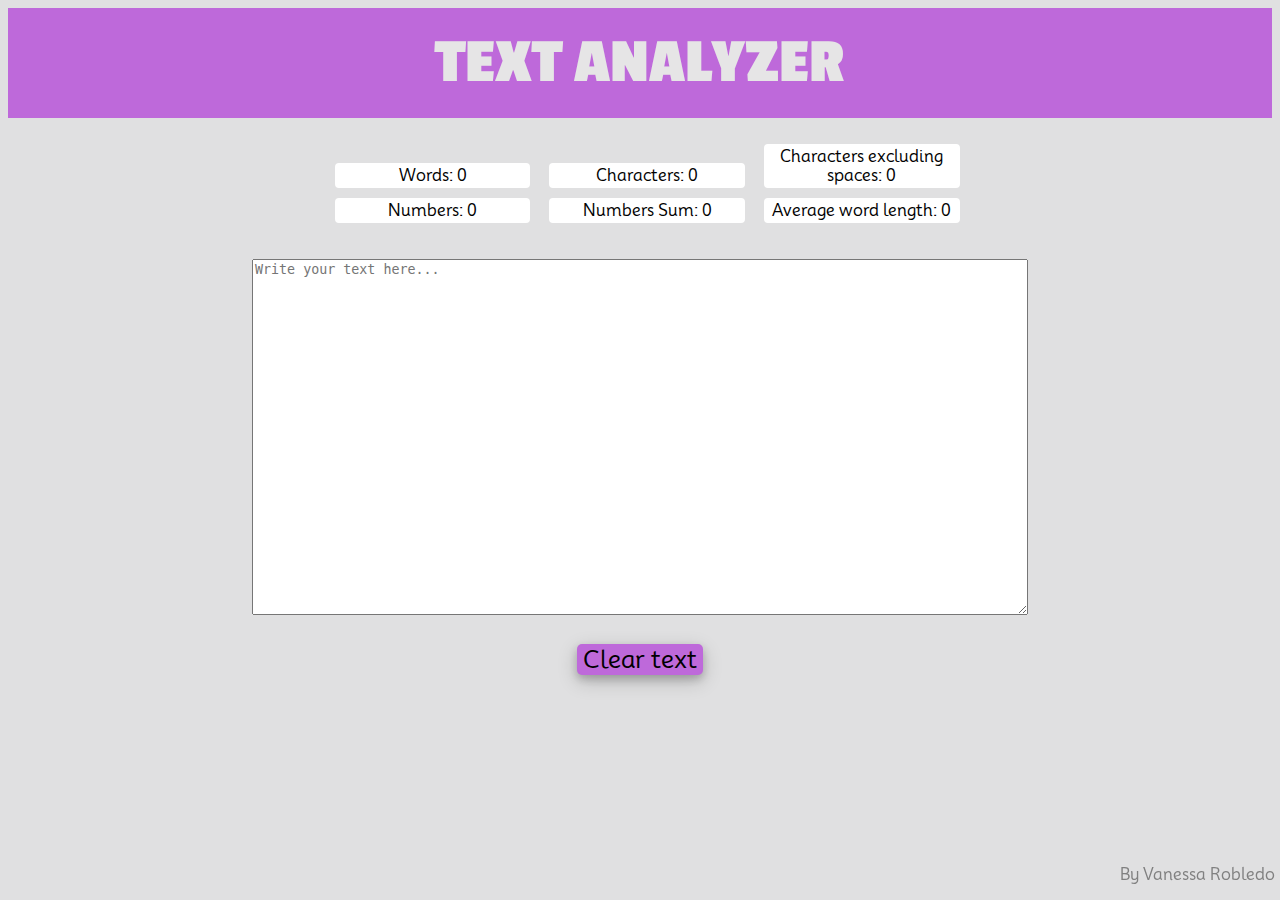
<file: index.html>
<!DOCTYPE html>
<html>

<head>
  <meta charset="utf-8">
  <title>Text Analyzer</title>
  <link rel="stylesheet" href="style.css" />
</head>

<body>
  <header><h1>TEXT ANALYZER</h1></header>

<ul>
  <li data-testid="word-count" class="count"></li>
  <li data-testid="character-count" class="count"></li>
  <li data-testid="character-no-spaces-count" class="count"></li>
  <li data-testid="number-count" class="count"></li>
  <li data-testid="number-sum" class="count"></li>
  <li data-testid="word-length-average" class="count"></li>
</ul>

  <textarea name ="user-input" placeholder="Write your text here..." ></textarea>

  <button id="reset-button"> Clear text</button>

  <footer><p>By Vanessa Robledo</p></footer>
  <script src="index.js" type="module"></script>
</body>
</html>
</file>
<file: style.css>
@import url('https://fonts.googleapis.com/css2?family=Mooli&family=Passion+One&display=swap');

body {
    font-family: 'Mooli', sans-serif;
    background-color: #e0e0e1;
    text-align: center;
}

header {
    background-color: #be69da;
    font-size: xx-large;
    font-family: 'Passion One', cursive;
    text-align: center;
    color: #e6e5e6;
}
h1 {
    margin: 0px 0px 0px 0px;
    padding-top: 20px;
    padding-bottom: 20px;
}

ul {
    text-align: center;
    width: 60%;
    margin-left: 18%;
}

div[name="content"] {
    background-color: white;
}

.count {
    display: inline-block;
    list-style-type: none;
    background-color: white;
    background-size: contain;
    width: 25%;
    margin-top: 10px;
    border-radius: 4px;
    margin-right: 15px;
    border: solid white;
    position: relative;

}

textarea[name="user-input"] {
    margin-top: 20px;
    width: 770px;
    height: 350px;
}

#reset-button {
    font-family: 'Mooli', 'sans-serif';
    display: block;
    margin: auto;
    margin-top: 2%;
    width: 10%;
    font-size: x-large;
    background-color: #be69da;
    border: none;
    border-radius: 5px;
    box-shadow: 0 4px 8px 0 rgba(0, 0, 0, 0.2), 0 6px 20px 0 rgba(0, 0, 0, 0.19);

}

#reset-button:hover {
    transform: translateY(2px);
    background-color: #c88fda;
}

footer {
    display: flex;
    justify-content: flex-end;
    color: grey;
    position: fixed;
    bottom: 0;
    right: 5px;
    
}
</file>
